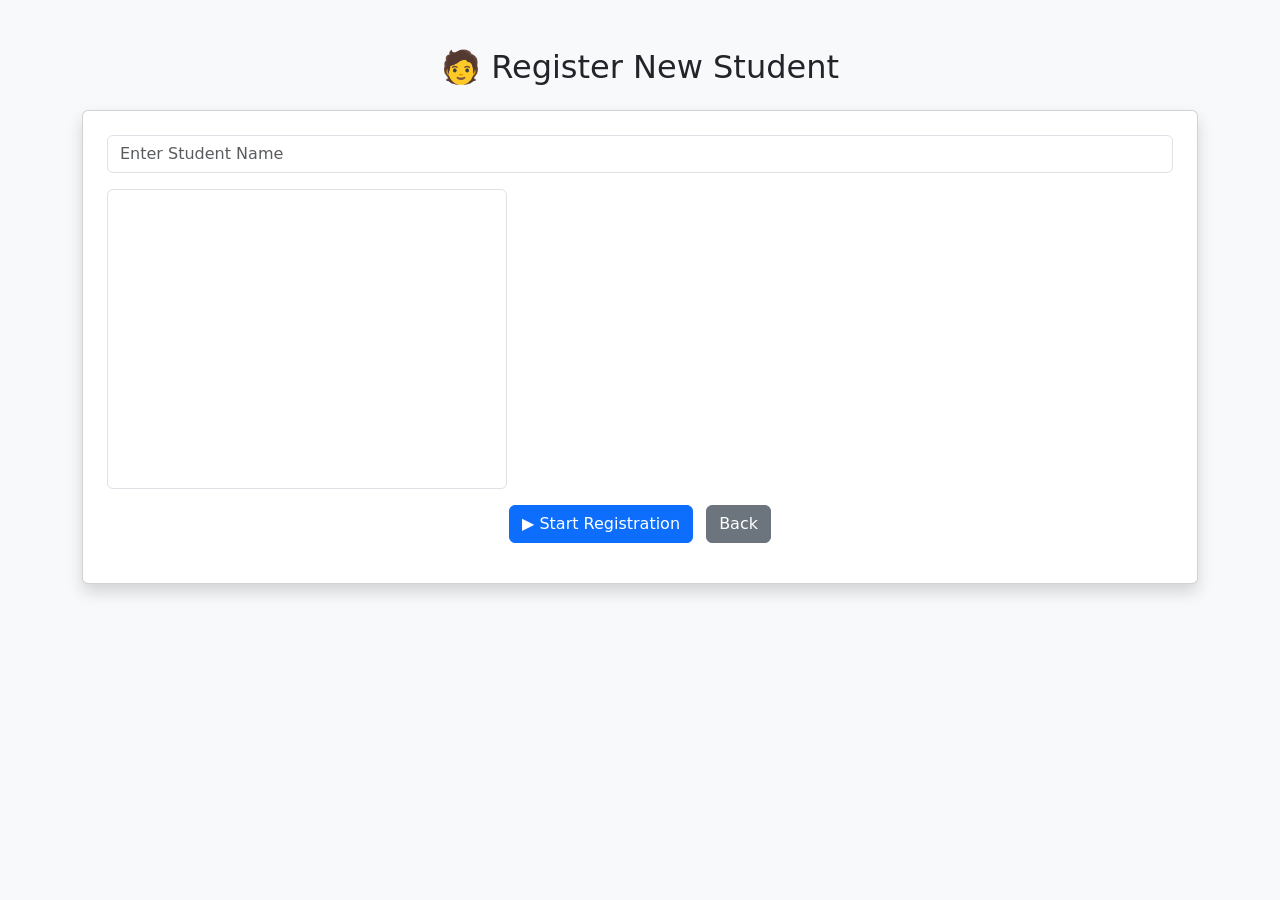
<file: Face Recongnition Attendence System/templates/register.html>
<!DOCTYPE html>
<html>
<head>
    <title>Register Student</title>

    <link href="https://cdn.jsdelivr.net/npm/bootstrap@5.3.0/dist/css/bootstrap.min.css" rel="stylesheet">
</head>

<body class="bg-light">

<div class="container mt-5 text-center">

    <h2>🧑 Register New Student</h2>

    <div class="card p-4 shadow mt-4">

        <input type="text"
               id="name"
               class="form-control mb-3"
               placeholder="Enter Student Name">

        <!-- Camera Preview -->
        <video id="video"
               width="400"
               height="300"
               autoplay
               class="border rounded mb-3">
        </video>

        <canvas id="canvas" width="400" height="300" hidden></canvas>

        <div>

            <button class="btn btn-primary"
                    onclick="startRegister()">

                ▶ Start Registration
            </button>

            <a href="/" class="btn btn-secondary ms-2">
                Back
            </a>

        </div>

        <div id="status" class="mt-3"></div>

    </div>

</div>


<script>

let video = document.getElementById("video");
let canvas = document.getElementById("canvas");
let status = document.getElementById("status");

let stream = null;


// Start camera when page loads
navigator.mediaDevices.getUserMedia({ video: true })
.then(s => {
    stream = s;
    video.srcObject = stream;
})
.catch(err => {
    alert("Camera permission denied");
});


function startRegister(){

    let name = document.getElementById("name").value.trim();

    if(name === ""){
        alert("Enter name");
        return;
    }

    status.innerHTML =
        "<div class='alert alert-info'>📸 Capturing images...</div>";


    let ctx = canvas.getContext("2d");

    let count = 0;


    function capture(){

        if(count >= 5){

            status.innerHTML =
              "<div class='alert alert-success'>✅ Registration completed</div>";

            return;
        }

        // Draw video frame to canvas
        ctx.drawImage(video, 0, 0, canvas.width, canvas.height);

        // Convert to image
        let image = canvas.toDataURL("image/jpeg");


        // Send to server
        fetch("/save_image/" + name, {

            method: "POST",

            headers: {
                "Content-Type": "application/json"
            },

            body: JSON.stringify({
                img: image,
                index: count+1
            })

        });


        count++;

        setTimeout(capture, 1000); // 1 sec gap
    }


    capture();
}

</script>

</body>
</html>
</file>
